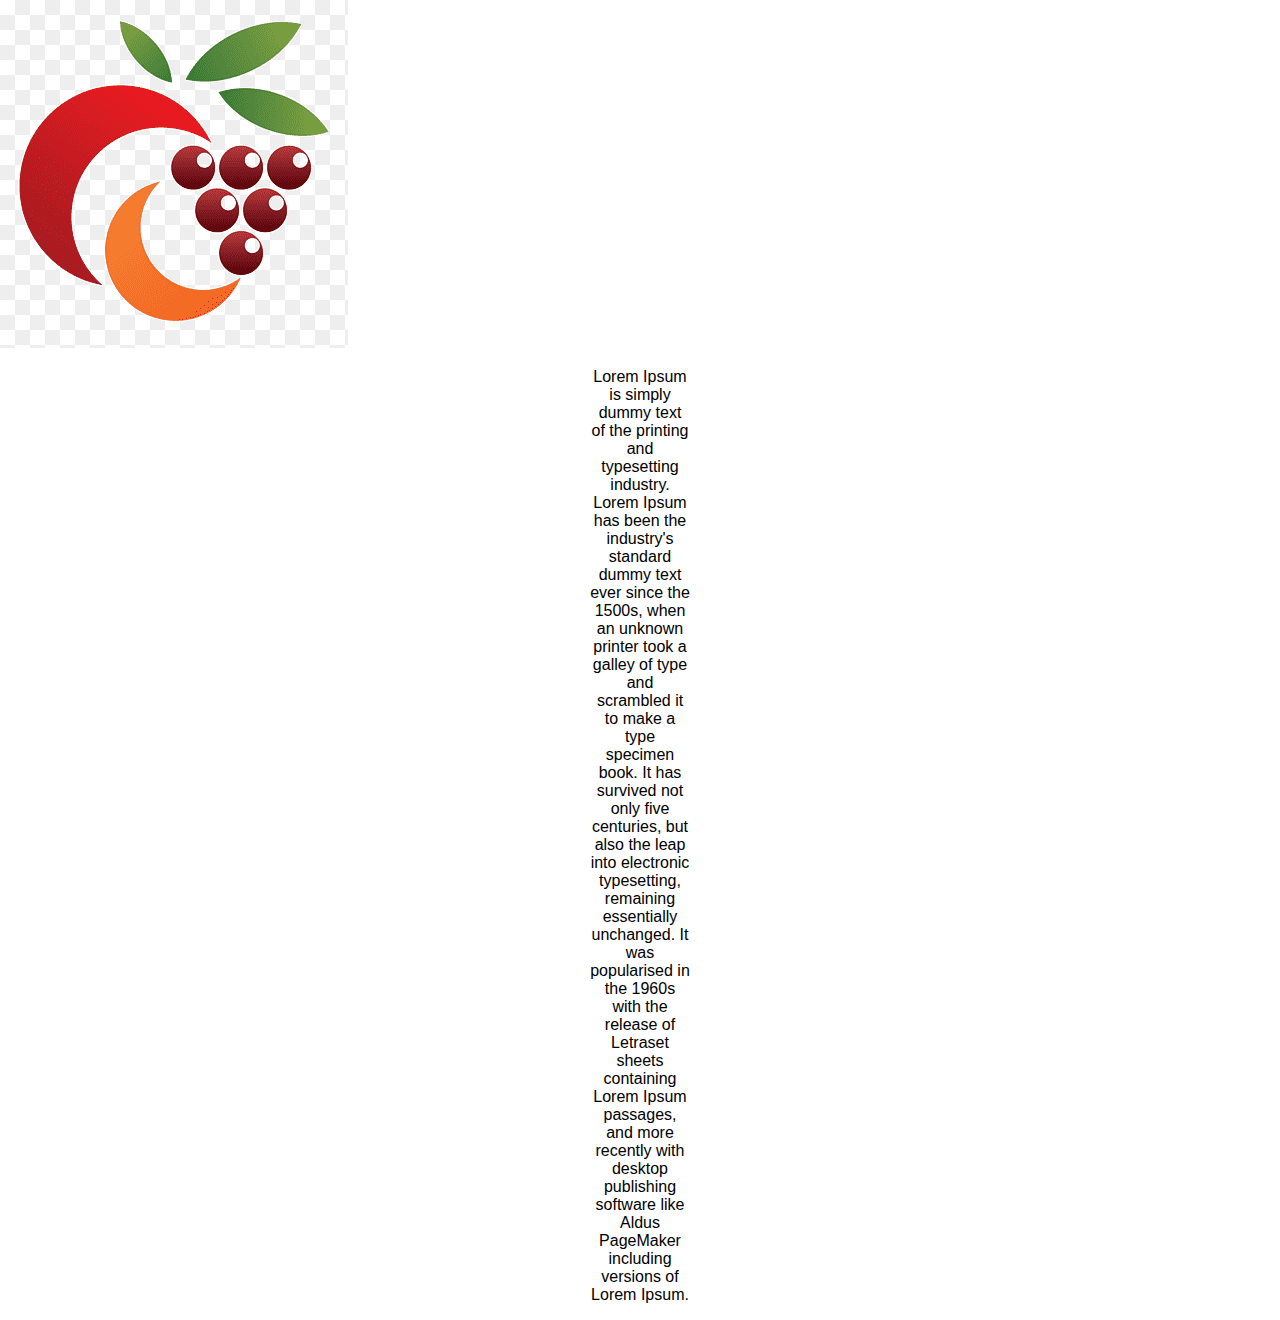
<file: about/about.html>
<!DOCTYPE html>
<html lang="en">

<head>
    <meta charset="UTF-8">
    <meta name="viewport" content="width=device-width, initial-scale=1.0">
    <title>My fruits | About</title>
    <style>
        * {
            font-family: Arial, sans-serif;
        }

        body {
            margin: 0;
            padding: 0;
        }

        #about {
            display: flex;
            justify-content: center;
        }

        #about p {
            width: 100px;
            text-align: center;
        }
    </style>
</head>

<body>
    <img src="../images/logo.png">
    <div id="about">
        <p>Lorem Ipsum is simply dummy text of the printing and typesetting industry. Lorem Ipsum has been the
            industry's standard dummy text ever since the 1500s, when an unknown printer took a galley of type and
            scrambled it to make a type specimen book. It has survived not only five centuries, but also the leap into
            electronic typesetting, remaining essentially unchanged. It was popularised in the 1960s with the release of
            Letraset sheets containing Lorem Ipsum passages, and more recently with desktop publishing software like
            Aldus PageMaker including versions of Lorem Ipsum. </p>
    </div>
</body>

</html>
</file>
